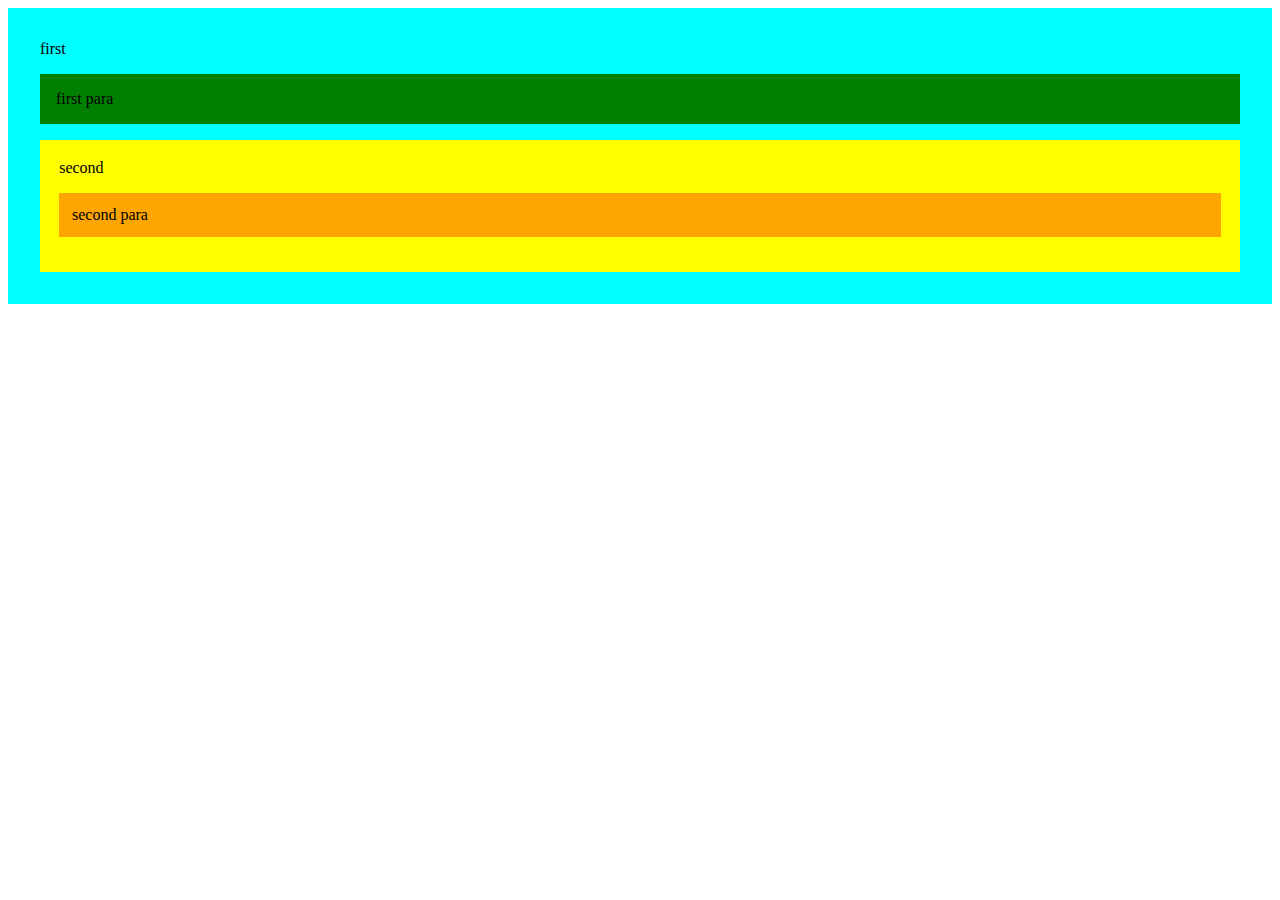
<file: cssdom52.html>
<!DOCTYPE html>
<html lang="en">
<head>
    <meta charset="UTF-8">
    <meta name="viewport" content="width=device-width, initial-scale=1.0">
    <title>Document</title>
</head>
<body>
    <div id="fdiv" style="background-color: aqua; padding: 2rem;">
        first 
        <p id="fpara" style="background-color: green; padding: 1rem;" class="firstclass secondclass">
            first para
        </p>
        <div id="sdiv" style="background-color: yellow; padding: 1.2rem;">
            second
            <p id="spara" style="background-color: orange; padding: 0.8rem;">second para</p>
        </div>
    </div>
    
</body>
</html>
</file>
